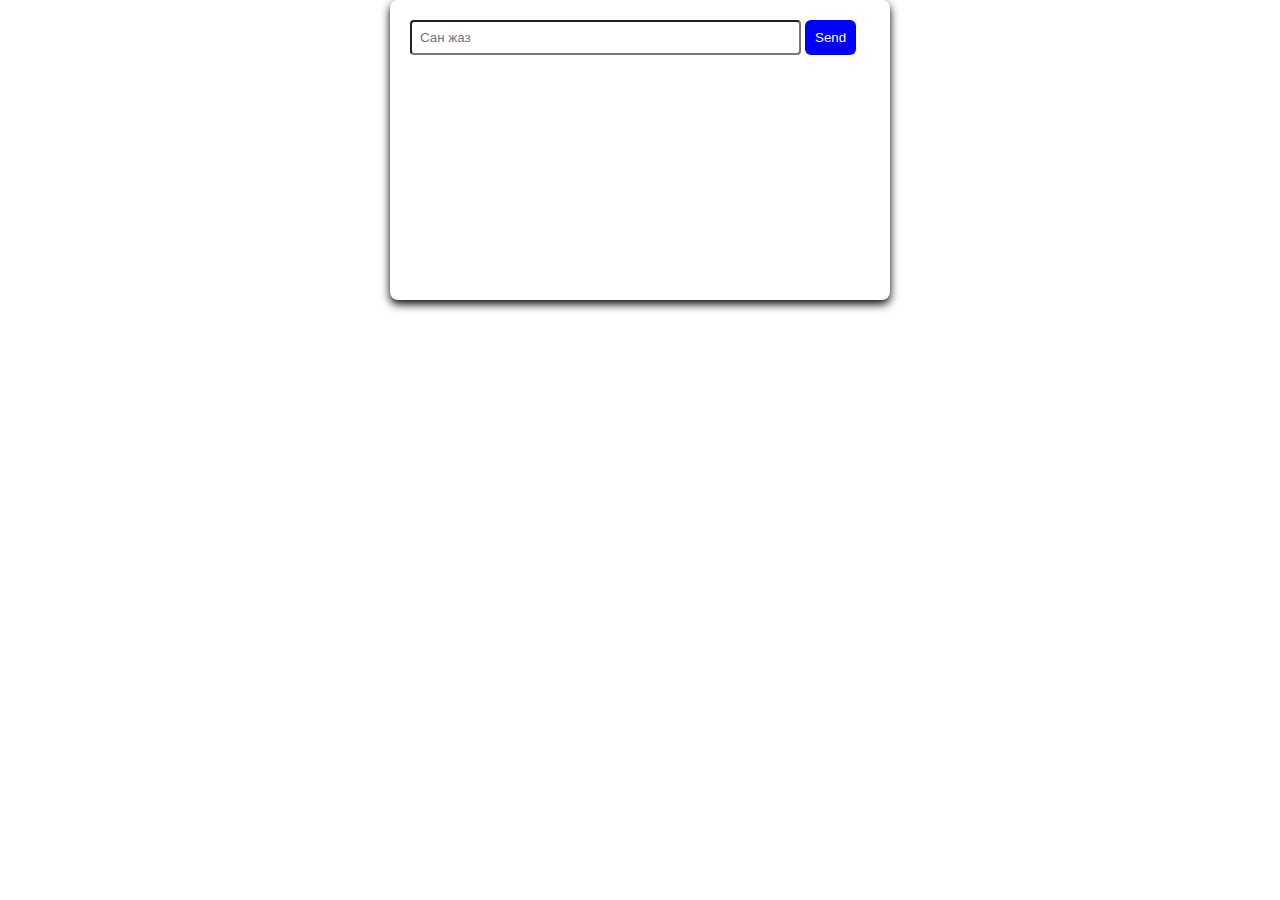
<file: Новая папка/index.html>
<!DOCTYPE html>
<html lang="en">
<head>
    <meta charset="UTF-8">
    <meta name="viewport" content="width=device-width, initial-scale=1.0">
    <title>Document</title>
    <link rel="stylesheet" href="style.css">
</head>
<body>
     <div class="ttt">
        <input type="search" id="box" placeholder="Сан жаз" value="">
        <button id="lol">Send</button>
          <div id="result"></div>
       
     </div>

<br>
<br>
<br>
<br>
<br>

     
     <!-- <div class="tttt">
        <input type="search" id="bob" placeholder="Aтыныз ким" value="">
        <button id="lok">Add</button>

        <div id="did"></div>
     </div> -->

    <script src="index.js"></script>
</body>
</html>
</file>
<file: Новая папка/style.css>
*{
    padding: 0;
    margin: 0;
    box-sizing: border-box;
}

#box {
    width: 85%;
    padding: 8px;
    border-radius: 4px;
   margin: 0 auto;
}

.ttt {
    width: 500px;
    height: 300px;
    padding: 20px;
    box-shadow: 0 4px 10px black;
    border-radius: 8px;
    margin: 0 auto;
    background-color: #fff;
}

button{
    padding: 10px;
    background-color: blue;
    color: white;
    cursor: pointer;
    border-radius: 6px;
    border: none;
}




#bob {
    width: 85%;
    padding: 8px;
    border-radius: 4px;
   margin: 0 auto;
}

.tttt {
    width: 500px;
    padding: 20px;
    box-shadow: 0 4px 10px black;
    border-radius: 8px;
    margin: 0 auto;
    background-color: #fff;
}
</file>
